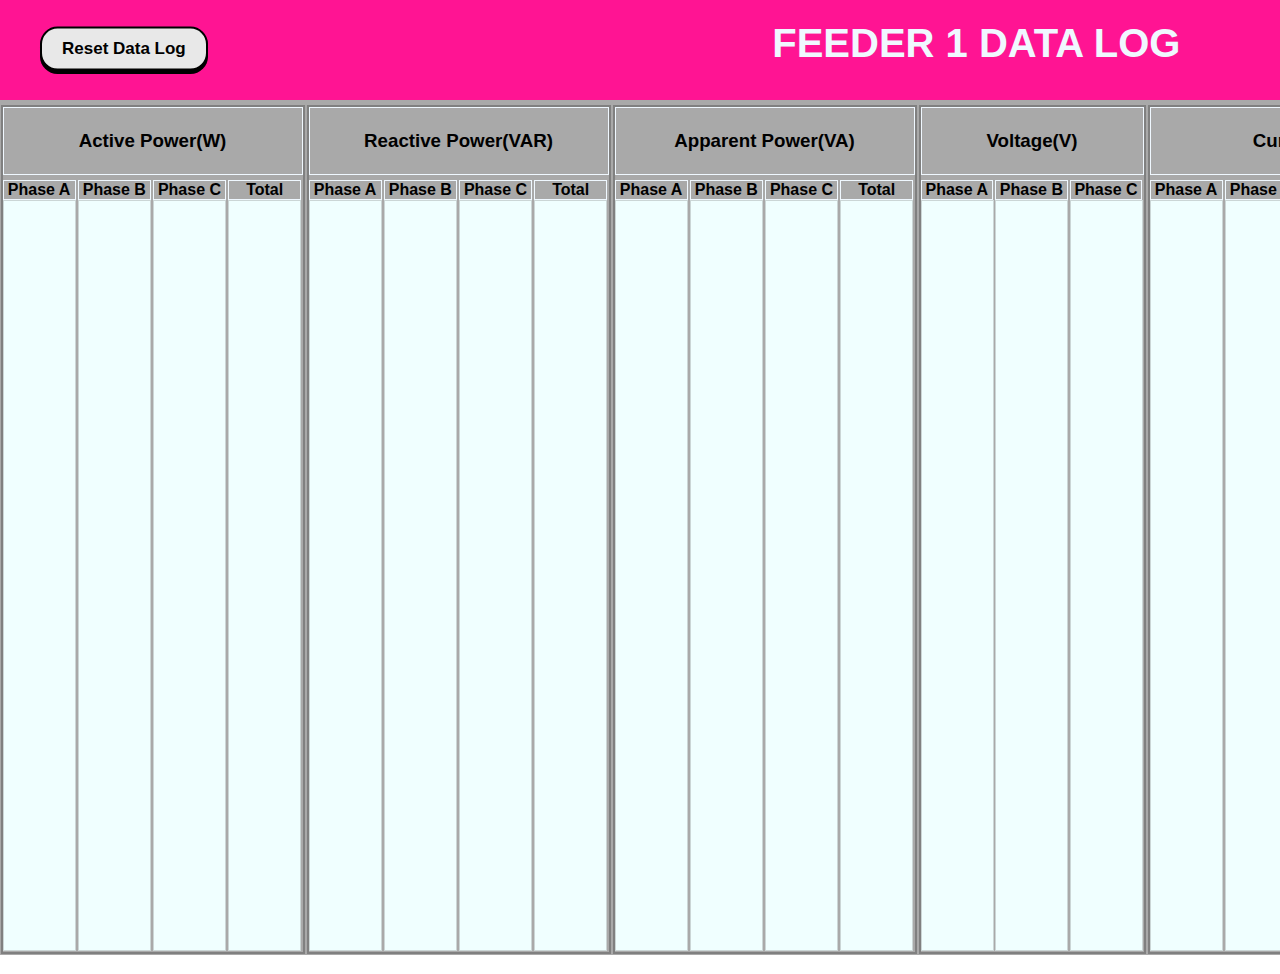
<file: feeder1.html>
<!DOCTYPE html>
<html lang="en">
<head>

    <meta charset="UTF-8">
    <meta name="viewport" content="width=device-width, initial-scale=1.0">
    <title>View Data Log Feeder1</title>
    <link rel="icon" href="IMPROTECHS.jpg">
    <link rel="stylesheet" href="css/viewdata.css">
    <style>

        body{
            overflow: hidden;
        }
        span {
            /* display: inline-block; */
            justify-content: center;
            align-content: center;
            margin: auto;
        }

        button {
            /* Variables */
            --button_radius: 17.5px;
            --button_color: #e8e8e8;
            --button_outline_color: #000000;
            font-size: 17px;
            font-weight: bold;
            margin-top: 30px;
            margin-left: 40px;
            margin-right: 560px;
            /* margin-bottom: -20px ; */
            border: none;
            border-radius: var(--button_radius);
            background: var(--button_outline_color);
            }

            .button_top {
            display: block;
            box-sizing: border-box;
            border: 2px solid var(--button_outline_color);
            border-radius: var(--button_radius);
            padding: 10px 20px;
            background: var(--button_color);
            color: var(--button_outline_color);
            transform: translateY(-0.2em);
            transition: transform 0.1s ease;
            }

            button:hover .button_top {
            /* Pull the button upwards when hovered */
            transform: translateY(-0.33em);
            }

            button:active .button_top {
            /* Push the button downwards when pressed */
            transform: translateY(0);
            }
    </style>

</head>
<body>
    <div class="container">
        <div class="topbar"> 
            <button onclick="resetData()">
                <span class="button_top"> Reset Data Log
                </span>
            </button>      
            <span id="label_title">FEEDER 1 DATA LOG</span>
        </div>

        <div class="midlebar">
            <!-- Active Power -->
            <div class="active_power"><h3>Active Power(W)</h3>
                <div class="phase_A">
                    <h4>Phase A</h4>
                    <textarea id="Textarea_ACT_phase_A"  readonly style="width: 71px; resize: none; height: 749px; background-color: azure; overflow: hidden;  text-align: center; color: black;" disabled></textarea>
                </div>
                <div class="phase_B">
                    <h4>Phase B</h4>
                    <textarea id="Textarea_ACT_phase_B"  readonly style="width: 71px; resize: none; height: 749px; background-color: azure; overflow: hidden; text-align: center; color: black;" disabled></textarea>
                </div>
                <div class="phase_C">
                    <h4>Phase C</h4>
                    <textarea id="Textarea_ACT_phase_C"  readonly style="width: 71.2px; resize: none; height: 749px; background-color: azure; overflow: hidden; text-align: center; color: black;" disabled></textarea>
                </div>
                <div class="total">
                    <h4>Total</h4>
                    <textarea id="Textarea_ACT_Total"  readonly style="width: 71px; resize: none; height: 749px; background-color: azure; overflow: hidden; text-align: center; color: black;" disabled></textarea>
                </div>
            </div>

            <!-- Reactive Power -->
            <div class="reactive_power"><h3>Reactive Power(VAR)</h3>
                <div class="phase_A">
                    <h4>Phase A</h4>
                    <textarea id="Textarea_REAC_phase_A" readonly style="width: 71px; resize: none; height: 749px; background-color: azure; overflow: hidden; text-align: center; color: black;" disabled></textarea>
                </div>
                <div class="phase_B">
                    <h4>Phase B</h4>
                    <textarea id="Textarea_REAC_phase_B" readonly style="width: 71px; resize: none; height: 749px; background-color: azure; overflow: hidden; text-align: center; color: black;" disabled></textarea>
                </div>
                <div class="phase_C">
                    <h4>Phase C</h4>
                    <textarea id="Textarea_REAC_phase_C" readonly style="width: 71.2px; resize: none; height: 749px; background-color: azure; overflow: hidden; text-align: center; color: black;" disabled></textarea>
                </div>
                <div class="total">
                    <h4>Total</h4>
                    <textarea id="Textarea_REAC_Total" readonly style="width: 71px; resize: none; height: 749px; background-color: azure; overflow: hidden; text-align: center; color: black;" disabled></textarea>
                </div>
            </div>

            <!-- Apparent Power -->
            <div class="apparent_power"><h3>Apparent Power(VA)</h3>
                <div class="phase_A">
                    <h4>Phase A</h4>
                    <textarea id="Textarea_APP_phase_A" readonly style="width: 71px; resize: none; height: 749px; background-color: azure; overflow: hidden; text-align: center; color: black;" disabled></textarea>
                </div>
                <div class="phase_B">
                    <h4>Phase B</h4>
                    <textarea id="Textarea_APP_phase_B" readonly style="width: 71px; resize: none; height: 749px; background-color: azure; overflow: hidden; text-align: center; color: black;" disabled></textarea>
                </div>
                <div class="phase_C">
                    <h4>Phase C</h4>
                    <textarea id="Textarea_APP_phase_C" readonly style="width: 71.2px; resize: none; height: 749px; background-color: azure; overflow: hidden; text-align: center; color: black;" disabled></textarea>
                </div>
                <div class="total">
                    <h4>Total</h4>
                    <textarea id="Textarea_APP_Total" readonly style="width: 71px; resize: none; height: 749px; background-color: azure; overflow: hidden; text-align: center; color: black;" disabled></textarea>
                </div>
            </div>

            <!-- Voltage -->
            <div class="voltage"><h3>Voltage(V)</h3>
                <div class="phase_A">
                    <h4>Phase A</h4>
                    <textarea id="Textarea_voltage_phase_A" readonly style="width: 71.4px; resize: none; height: 749px; background-color: azure; overflow: hidden; text-align: center; color: black;" disabled></textarea>
                </div>
                <div class="phase_B">
                    <h4>Phase B</h4>
                    <textarea id="Textarea_voltage_phase_B" readonly style="width: 70.6px; resize: none; height: 749px; background-color: azure; overflow: hidden; text-align: center; color: black;" disabled></textarea>
                </div>
                <div class="phase_C">
                    <h4>Phase C</h4>
                    <textarea id="Textarea_voltage_phase_C" readonly style="width: 71px; resize: none; height: 749px; background-color: azure; overflow: hidden; text-align: center; color: black;" disabled></textarea>
                </div>
            </div>

            <!-- Current -->
            <div class="current"><h3>Current(A)</h3>
                <div class="phase_A">
                    <h4>Phase A</h4>
                    <textarea id="Textarea_current_phase_A" readonly style="width: 71px; resize: none; height: 749px; background-color: azure; overflow: hidden; text-align: center; color: black;" disabled></textarea>
                </div>
                <div class="phase_B">
                    <h4>Phase B</h4>
                    <textarea id="Textarea_current_phase_B" readonly style="width: 71px; resize: none; height: 749px; background-color: azure; overflow: hidden; text-align: center; color: black;" disabled></textarea>
                </div>
                <div class="phase_C">
                    <h4>Phase C</h4>
                    <textarea id="Textarea_current_phase_C" readonly style="width: 71.2px; resize: none; height: 749px; background-color: azure; overflow: hidden; text-align: center; color: black;" disabled></textarea>
                </div>
                <div class="total">
                    <h4>Total</h4>
                    <textarea id="Textarea_current_Total" readonly style="width: 71px; resize: none; height: 749px; background-color: azure; overflow: hidden; text-align: center; color: black;" disabled></textarea>
                </div>
            </div>

             <!-- Power Factor -->
             <div class="power_factor"><h3>Power Factor(PF)</h3>
                <div class="phase_A">
                    <h4>Phase A</h4>
                    <textarea id="Textarea_PF_phase_A" readonly style="width: 71.4px; resize: none; height: 749px; background-color: azure; overflow: hidden; text-align: center; color: black;" disabled></textarea>
                </div>
                <div class="phase_B">
                    <h4>Phase B</h4>
                    <textarea id="Textarea_PF_phase_B" readonly style="width: 70.6px; resize: none; height: 749px; background-color: azure; overflow: hidden; text-align: center; color: black;" disabled></textarea>
                </div>
                <div class="phase_C">
                    <h4>Phase C</h4>
                    <textarea id="Textarea_PF_phase_C" readonly style="width: 71px; resize: none; height: 749px; background-color: azure; overflow: hidden; text-align: center; color: black;" disabled></textarea>
                </div>
            </div>

            <!-- Zero Sequence Current -->
            <div class="zero_sequence_current"><h3>Zero Sequence Current(A)</h3>
                <div class="total">
                    <h4>Total</h4>
                    <textarea id="Textarea_ZSC_Total" readonly style="width: 96px; resize: none; height: 749px; background-color: azure; overflow: hidden; text-align: center; color: black;" disabled></textarea>
                </div>
            </div>

            <!-- Current Unbalance -->
            <div class="current_unbalance"><h3>Current Unbalance</h3>
                <div class="total">
                    <h4>Total</h4>
                    <textarea id="Textarea_CU_Total" readonly style="width: 96.6px; resize: none; height: 749px; background-color: azure; overflow: hidden; text-align: center; color: black;" disabled></textarea>
                </div>
            </div>

            
        </div>
            
        <div class="bottombar">

        </div>
        
    </div>




    <script>



        // Create a new Broadcast Channel with a specific name

        // ---Active Power
        const channel1 = new BroadcastChannel('dataChannel1');
        const channel2 = new BroadcastChannel('dataChannel2');
        const channel3 = new BroadcastChannel('dataChannel3');
        const channel4 = new BroadcastChannel('dataChannel4');

        // ---Reactive Power
        const channel5 = new BroadcastChannel('dataChannel5');
        const channel6 = new BroadcastChannel('dataChannel6');
        const channel7 = new BroadcastChannel('dataChannel7');
        const channel8 = new BroadcastChannel('dataChannel8');

        // ---Apparent Power
        const channel9 = new BroadcastChannel('dataChannel9');
        const channel10 = new BroadcastChannel('dataChannel10');
        const channel11 = new BroadcastChannel('dataChannel11');
        const channel12 = new BroadcastChannel('dataChannel12');

        // ---Voltage
        const channel13 = new BroadcastChannel('dataChannel13');
        const channel14 = new BroadcastChannel('dataChannel14');
        const channel15 = new BroadcastChannel('dataChannel15');

        // ---Current
        const channel16 = new BroadcastChannel('dataChannel16');
        const channel17 = new BroadcastChannel('dataChannel17');
        const channel18 = new BroadcastChannel('dataChannel18');
        const channel19 = new BroadcastChannel('dataChannel19');

        // ---Power Factor
        const channel20 = new BroadcastChannel('dataChannel20');
        const channel21 = new BroadcastChannel('dataChannel21');
        const channel22 = new BroadcastChannel('dataChannel22');

        // ---Zero Sequence Current
        const channel23 = new BroadcastChannel('dataChannel23');

        // ---Current Unbalance
        const channel24 = new BroadcastChannel('dataChannel24');





        // ---Active Power
        const dataDisplay1 = document.getElementById('Textarea_ACT_phase_A');
        let receivedMessages1 = 0;
        // Listen for messages from other browsing contexts
        channel1.onmessage = event => {
            // Display the received data in the textarea
            receivedMessages1++;
            if (receivedMessages1 <= 50) {
                dataDisplay1.value += `${event.data}\n`;
            }
        };
        const dataDisplay2 = document.getElementById('Textarea_ACT_phase_B');
        let receivedMessages2 = 0;
        channel2.onmessage = event => {
            receivedMessages2++;
            if (receivedMessages2 <= 50) {
                dataDisplay2.value += `${event.data}\n`;
            }
        };
        const dataDisplay3 = document.getElementById('Textarea_ACT_phase_C');
        let receivedMessages3 = 0;
        channel3.onmessage = event => {
            receivedMessages3++;
            if (receivedMessages3 <= 50) {
                dataDisplay3.value += `${event.data}\n`;
            }
        };
        const dataDisplay4 = document.getElementById('Textarea_ACT_Total');
        let receivedMessages4 = 0;
        channel4.onmessage = event => {
            receivedMessages4++;
            if (receivedMessages4 <= 50) {
                dataDisplay4.value += `${event.data}\n`;
            }
        };


        // ---Reactive Power
        const dataDisplay5 = document.getElementById('Textarea_REAC_phase_A');
        let receivedMessages5 = 0;
        channel5.onmessage = event => {
            receivedMessages5++;
            if (receivedMessages5 <= 50) {
                dataDisplay5.value += `${event.data}\n`;
            }
        };
        const dataDisplay6 = document.getElementById('Textarea_REAC_phase_B');
        let receivedMessages6 = 0;
        channel6.onmessage = event => {
            receivedMessages6++;
            if (receivedMessages6 <= 50) {
                dataDisplay6.value += `${event.data}\n`;
            }
        };
        const dataDisplay7 = document.getElementById('Textarea_REAC_phase_C');
        let receivedMessages7 = 0;
        channel7.onmessage = event => {
            receivedMessages7++;
            if (receivedMessages7 <= 50) {
                dataDisplay7.value += `${event.data}\n`;
            }
        };
        const dataDisplay8 = document.getElementById('Textarea_REAC_Total');
        let receivedMessages8 = 0;
        channel8.onmessage = event => {
            receivedMessages8++;
            if (receivedMessages8 <= 50) {
                dataDisplay8.value += `${event.data}\n`;
            }
        };


        // ---Apparent Power
        const dataDisplay9 = document.getElementById('Textarea_APP_phase_A');
        let receivedMessages9 = 0;
        channel9.onmessage = event => {
            receivedMessages9++;
            if (receivedMessages9 <= 50) {
                dataDisplay9.value += `${event.data}\n`;
            }
        };
        const dataDisplay10 = document.getElementById('Textarea_APP_phase_B');
        let receivedMessages10 = 0;
        channel10.onmessage = event => {
            receivedMessages10++;
            if (receivedMessages10 <= 50) {
                dataDisplay10.value += `${event.data}\n`;
            }
        };
        const dataDisplay11 = document.getElementById('Textarea_APP_phase_C');
        let receivedMessages11 = 0;
        channel11.onmessage = event => {
            receivedMessages11++;
            if (receivedMessages11 <= 50) {
                dataDisplay11.value += `${event.data}\n`;
            }
        };
        const dataDisplay12 = document.getElementById('Textarea_APP_Total');
        let receivedMessages12 = 0;
        channel12.onmessage = event => {
            receivedMessages12++;
            if (receivedMessages12 <= 50) {
                dataDisplay12.value += `${event.data}\n`;
            }
        };

        
        // ---Voltage
        const dataDisplay13 = document.getElementById('Textarea_voltage_phase_A');
        let receivedMessages13 = 0;
        channel13.onmessage = event => {
            receivedMessages13++;
            if (receivedMessages13 <= 50) {
                dataDisplay13.value += `${event.data}\n`;
            }
        };
        const dataDisplay14 = document.getElementById('Textarea_voltage_phase_B');
        let receivedMessages14 = 0;
        channel14.onmessage = event => {
            receivedMessages14++;
            if (receivedMessages14 <= 50) {
                dataDisplay14.value += `${event.data}\n`;
            }
        };
        const dataDisplay15 = document.getElementById('Textarea_voltage_phase_C');
        let receivedMessages15 = 0;
        channel15.onmessage = event => {
            receivedMessages15++;
            if (receivedMessages15 <= 50) {
                dataDisplay15.value += `${event.data}\n`;
            }
        };


        // ---Current
        const dataDisplay16 = document.getElementById('Textarea_current_phase_A');
        let receivedMessages16 = 0;
        channel16.onmessage = event => {
            receivedMessages16++;
            if (receivedMessages16 <= 50) {
                dataDisplay16.value += `${event.data}\n`;
            }
        };
        const dataDisplay17 = document.getElementById('Textarea_current_phase_B');
        let receivedMessages17 = 0;
        channel17.onmessage = event => {
            receivedMessages17++;
            if (receivedMessages17 <= 50) {
                dataDisplay17.value += `${event.data}\n`;
            }
        };
        const dataDisplay18 = document.getElementById('Textarea_current_phase_C');
        let receivedMessages18 = 0;
        channel18.onmessage = event => {
            receivedMessages18++;
            if (receivedMessages18 <= 50) {
                dataDisplay18.value += `${event.data}\n`;
            }
        };
        const dataDisplay19 = document.getElementById('Textarea_current_Total');
        let receivedMessages19 = 0;
        channel19.onmessage = event => {
            receivedMessages19++;
            if (receivedMessages19 <= 50) {
                dataDisplay19.value += `${event.data}\n`;
            }
        };


        // ---Power Factor
        const dataDisplay20 = document.getElementById('Textarea_PF_phase_A');
        let receivedMessages20 = 0;
        channel20.onmessage = event => {
            receivedMessages20++;
            if (receivedMessages20 <= 50) {
                dataDisplay20.value += `${event.data}\n`;
            }
        };
        const dataDisplay21 = document.getElementById('Textarea_PF_phase_B');
        let receivedMessages21 = 0;
        channel21.onmessage = event => {
            receivedMessages21++;
            if (receivedMessages21 <= 50) {
                dataDisplay21.value += `${event.data}\n`;
            }
        };
        const dataDisplay22 = document.getElementById('Textarea_PF_phase_C');
        let receivedMessages22 = 0;
        channel22.onmessage = event => {
            receivedMessages22++;
            if (receivedMessages22 <= 50) {
                dataDisplay22.value += `${event.data}\n`;
            }
        };


        // ---Zero Sequence Current
        const dataDisplay23 = document.getElementById('Textarea_ZSC_Total');
        let receivedMessages23 = 0;
        channel23.onmessage = event => {
            receivedMessages23++;
            if (receivedMessages23 <= 50) {
                dataDisplay23.value += `${event.data}\n`;
            }
        };


        // ---Current Unbalance
        const dataDisplay24 = document.getElementById('Textarea_CU_Total');
        let receivedMessages24 = 0;
        channel24.onmessage = event => {
            receivedMessages24++;
            if (receivedMessages24 <= 50) {
                dataDisplay24.value += `${event.data}\n`;
            }
        };


        function resetData() {
            // Reset the receiver to allow receiving messages again
            // ---Active Power
            dataDisplay1.value = '';  
            dataDisplay2.value = '';    
            dataDisplay3.value = '';
            dataDisplay4.value = '';

            // ---Reactive Power
            dataDisplay5.value = '';
            dataDisplay6.value = '';
            dataDisplay7.value = '';
            dataDisplay8.value = '';

            // ---Apparent Power
            dataDisplay9.value = '';
            dataDisplay10.value = '';
            dataDisplay11.value = '';
            dataDisplay12.value = '';

            // ---Voltage
            dataDisplay13.value = '';
            dataDisplay14.value = '';
            dataDisplay15.value = '';

            // ---Current
            dataDisplay16.value = '';
            dataDisplay17.value = '';
            dataDisplay18.value = '';
            dataDisplay19.value = '';

            // ---Power Factor
            dataDisplay20.value = '';
            dataDisplay21.value = '';
            dataDisplay22.value = '';

            // ---Zero Sequence Current
            dataDisplay23.value = '';

            // ---Current Unbalance
            dataDisplay24.value = '';


            // Reset All Line To Position Zero
            // ---Active Power
            receivedMessages1 = 0;
            receivedMessages2 = 0;
            receivedMessages3 = 0;
            receivedMessages4 = 0;

            // ---Reactive Power
            receivedMessages5 = 0;
            receivedMessages6 = 0;
            receivedMessages7 = 0;
            receivedMessages8 = 0;

            // ---Apparent Power
            receivedMessages9 = 0;
            receivedMessages10 = 0;
            receivedMessages11 = 0;
            receivedMessages12 = 0;

            // ---Voltage
            receivedMessages13 = 0;
            receivedMessages14 = 0;
            receivedMessages15 = 0;

            // ---Current
            receivedMessages16 = 0;
            receivedMessages17 = 0;
            receivedMessages18 = 0;
            receivedMessages19 = 0;

            // ---Power Factor
            receivedMessages20 = 0;
            receivedMessages21 = 0;
            receivedMessages22 = 0

            // ---Zero Sequence Current
            receivedMessages23 = 0;

            // ---Current Unbalance
            receivedMessages24 = 0;

            
        }
 
    </script>
    
</body>
</html>
</file>
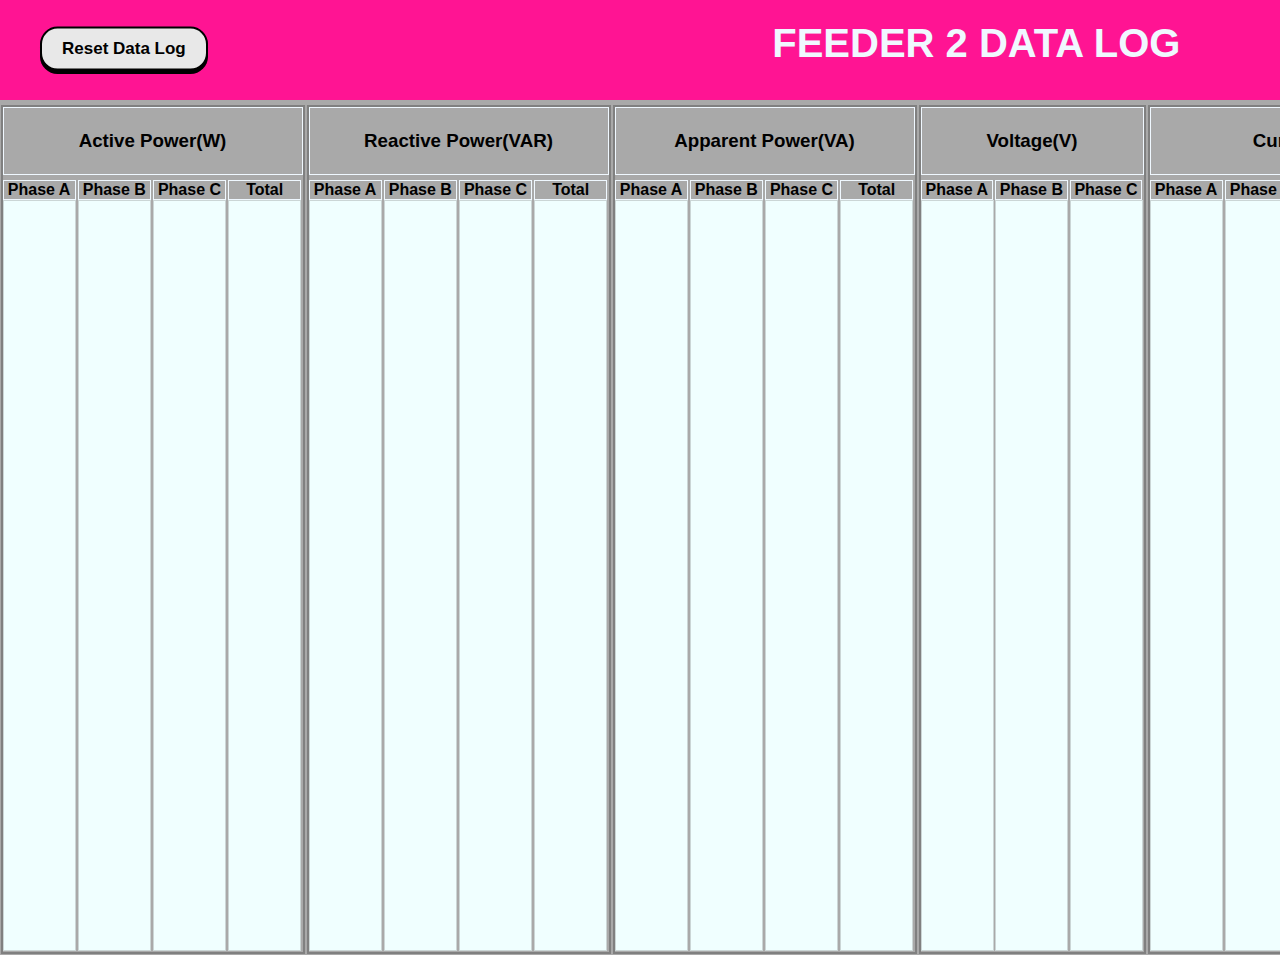
<file: feeder2.html>
<!DOCTYPE html>
<html lang="en">
<head>

    <meta charset="UTF-8">
    <meta name="viewport" content="width=device-width, initial-scale=1.0">
    <title>View Data Log Feeder2</title>
    <link rel="icon" href="IMPROTECHS.jpg">
    <link rel="stylesheet" href="css/viewdata.css">
    <style>
        body{
            overflow: hidden;
        }
        span {
            /* display: inline-block; */
            justify-content: center;
            align-content: center;
            margin: auto;
        }

        button {
            /* Variables */
            --button_radius: 17.5px;
            --button_color: #e8e8e8;
            --button_outline_color: #000000;
            font-size: 17px;
            font-weight: bold;
            margin-top: 30px;
            margin-left: 40px;
            margin-right: 560px;
            /* margin-bottom: -20px ; */
            border: none;
            border-radius: var(--button_radius);
            background: var(--button_outline_color);
            }

            .button_top {
            display: block;
            box-sizing: border-box;
            border: 2px solid var(--button_outline_color);
            border-radius: var(--button_radius);
            padding: 10px 20px;
            background: var(--button_color);
            color: var(--button_outline_color);
            transform: translateY(-0.2em);
            transition: transform 0.1s ease;
            }

            button:hover .button_top {
            /* Pull the button upwards when hovered */
            transform: translateY(-0.33em);
            }

            button:active .button_top {
            /* Push the button downwards when pressed */
            transform: translateY(0);
            }
    </style>

</head>
<body>
    <div class="container">
        <div class="topbar"> 
            <button onclick="resetData()">
                <span class="button_top"> Reset Data Log
                </span>
            </button>      
            <span id="label_title">FEEDER 2 DATA LOG</span>
        </div>

        <div class="midlebar">
            <!-- Active Power -->
            <div class="active_power"><h3>Active Power(W)</h3>
                <div class="phase_A">
                    <h4>Phase A</h4>
                    <textarea id="Textarea_ACT_phase_A"  readonly style="width: 71px; resize: none; height: 749px; background-color: azure; overflow: hidden;  text-align: center; color: black;" disabled></textarea>
                </div>
                <div class="phase_B">
                    <h4>Phase B</h4>
                    <textarea id="Textarea_ACT_phase_B"  readonly style="width: 71px; resize: none; height: 749px; background-color: azure; overflow: hidden; text-align: center; color: black;" disabled></textarea>
                </div>
                <div class="phase_C">
                    <h4>Phase C</h4>
                    <textarea id="Textarea_ACT_phase_C"  readonly style="width: 71.2px; resize: none; height: 749px; background-color: azure; overflow: hidden; text-align: center; color: black;" disabled></textarea>
                </div>
                <div class="total">
                    <h4>Total</h4>
                    <textarea id="Textarea_ACT_Total"  readonly style="width: 71px; resize: none; height: 749px; background-color: azure; overflow: hidden; text-align: center; color: black;" disabled></textarea>
                </div>
            </div>

            <!-- Reactive Power -->
            <div class="reactive_power"><h3>Reactive Power(VAR)</h3>
                <div class="phase_A">
                    <h4>Phase A</h4>
                    <textarea id="Textarea_REAC_phase_A" readonly style="width: 71px; resize: none; height: 749px; background-color: azure; overflow: hidden; text-align: center; color: black;" disabled></textarea>
                </div>
                <div class="phase_B">
                    <h4>Phase B</h4>
                    <textarea id="Textarea_REAC_phase_B" readonly style="width: 71px; resize: none; height: 749px; background-color: azure; overflow: hidden; text-align: center; color: black;" disabled></textarea>
                </div>
                <div class="phase_C">
                    <h4>Phase C</h4>
                    <textarea id="Textarea_REAC_phase_C" readonly style="width: 71.2px; resize: none; height: 749px; background-color: azure; overflow: hidden; text-align: center; color: black;" disabled></textarea>
                </div>
                <div class="total">
                    <h4>Total</h4>
                    <textarea id="Textarea_REAC_Total" readonly style="width: 71px; resize: none; height: 749px; background-color: azure; overflow: hidden; text-align: center; color: black;" disabled></textarea>
                </div>
            </div>

            <!-- Apparent Power -->
            <div class="apparent_power"><h3>Apparent Power(VA)</h3>
                <div class="phase_A">
                    <h4>Phase A</h4>
                    <textarea id="Textarea_APP_phase_A" readonly style="width: 71px; resize: none; height: 749px; background-color: azure; overflow: hidden; text-align: center; color: black;" disabled></textarea>
                </div>
                <div class="phase_B">
                    <h4>Phase B</h4>
                    <textarea id="Textarea_APP_phase_B" readonly style="width: 71px; resize: none; height: 749px; background-color: azure; overflow: hidden; text-align: center; color: black;" disabled></textarea>
                </div>
                <div class="phase_C">
                    <h4>Phase C</h4>
                    <textarea id="Textarea_APP_phase_C" readonly style="width: 71.2px; resize: none; height: 749px; background-color: azure; overflow: hidden; text-align: center; color: black;" disabled></textarea>
                </div>
                <div class="total">
                    <h4>Total</h4>
                    <textarea id="Textarea_APP_Total" readonly style="width: 71px; resize: none; height: 749px; background-color: azure; overflow: hidden; text-align: center; color: black;" disabled></textarea>
                </div>
            </div>

            <!-- Voltage -->
            <div class="voltage"><h3>Voltage(V)</h3>
                <div class="phase_A">
                    <h4>Phase A</h4>
                    <textarea id="Textarea_voltage_phase_A" readonly style="width: 71.4px; resize: none; height: 749px; background-color: azure; overflow: hidden; text-align: center; color: black;" disabled></textarea>
                </div>
                <div class="phase_B">
                    <h4>Phase B</h4>
                    <textarea id="Textarea_voltage_phase_B" readonly style="width: 70.6px; resize: none; height: 749px; background-color: azure; overflow: hidden; text-align: center; color: black;" disabled></textarea>
                </div>
                <div class="phase_C">
                    <h4>Phase C</h4>
                    <textarea id="Textarea_voltage_phase_C" readonly style="width: 71px; resize: none; height: 749px; background-color: azure; overflow: hidden; text-align: center; color: black;" disabled></textarea>
                </div>
            </div>

            <!-- Current -->
            <div class="current"><h3>Current(A)</h3>
                <div class="phase_A">
                    <h4>Phase A</h4>
                    <textarea id="Textarea_current_phase_A" readonly style="width: 71px; resize: none; height: 749px; background-color: azure; overflow: hidden; text-align: center; color: black;" disabled></textarea>
                </div>
                <div class="phase_B">
                    <h4>Phase B</h4>
                    <textarea id="Textarea_current_phase_B" readonly style="width: 71px; resize: none; height: 749px; background-color: azure; overflow: hidden; text-align: center; color: black;" disabled></textarea>
                </div>
                <div class="phase_C">
                    <h4>Phase C</h4>
                    <textarea id="Textarea_current_phase_C" readonly style="width: 71.2px; resize: none; height: 749px; background-color: azure; overflow: hidden; text-align: center; color: black;" disabled></textarea>
                </div>
                <div class="total">
                    <h4>Total</h4>
                    <textarea id="Textarea_current_Total" readonly style="width: 71px; resize: none; height: 749px; background-color: azure; overflow: hidden; text-align: center; color: black;" disabled></textarea>
                </div>
            </div>

             <!-- Power Factor -->
             <div class="power_factor"><h3>Power Factor(PF)</h3>
                <div class="phase_A">
                    <h4>Phase A</h4>
                    <textarea id="Textarea_PF_phase_A" readonly style="width: 71.4px; resize: none; height: 749px; background-color: azure; overflow: hidden; text-align: center; color: black;" disabled></textarea>
                </div>
                <div class="phase_B">
                    <h4>Phase B</h4>
                    <textarea id="Textarea_PF_phase_B" readonly style="width: 70.6px; resize: none; height: 749px; background-color: azure; overflow: hidden; text-align: center; color: black;" disabled></textarea>
                </div>
                <div class="phase_C">
                    <h4>Phase C</h4>
                    <textarea id="Textarea_PF_phase_C" readonly style="width: 71px; resize: none; height: 749px; background-color: azure; overflow: hidden; text-align: center; color: black;" disabled></textarea>
                </div>
            </div>

            <!-- Zero Sequence Current -->
            <div class="zero_sequence_current"><h3>Zero Sequence Current(A)</h3>
                <div class="total">
                    <h4>Total</h4>
                    <textarea id="Textarea_ZSC_Total" readonly style="width: 96px; resize: none; height: 749px; background-color: azure; overflow: hidden; text-align: center; color: black;" disabled></textarea>
                </div>
            </div>

            <!-- Current Unbalance -->
            <div class="current_unbalance"><h3>Current Unbalance</h3>
                <div class="total">
                    <h4>Total</h4>
                    <textarea id="Textarea_CU_Total" readonly style="width: 96.6px; resize: none; height: 749px; background-color: azure; overflow: hidden; text-align: center; color: black;" disabled></textarea>
                </div>
            </div>

            
        </div>
            
        <div class="bottombar">

        </div>
        
    </div>




    <script>



        // Create a new Broadcast Channel with a specific name

        // ---Active Power
        const channel25 = new BroadcastChannel('dataChannel25');
        const channel26 = new BroadcastChannel('dataChannel26');
        const channel27 = new BroadcastChannel('dataChannel27');
        const channel28 = new BroadcastChannel('dataChannel28');

        // ---Reactive Power
        const channel29 = new BroadcastChannel('dataChannel29');
        const channel30 = new BroadcastChannel('dataChannel30');
        const channel31 = new BroadcastChannel('dataChannel31');
        const channel32 = new BroadcastChannel('dataChannel32');

        // ---Apparent Power
        const channel33 = new BroadcastChannel('dataChannel33');
        const channel34 = new BroadcastChannel('dataChannel34');
        const channel35 = new BroadcastChannel('dataChannel35');
        const channel36 = new BroadcastChannel('dataChannel36');

        // ---Voltage
        const channel37 = new BroadcastChannel('dataChannel37');
        const channel38 = new BroadcastChannel('dataChannel38');
        const channel39 = new BroadcastChannel('dataChannel39');

        // ---Current
        const channel40 = new BroadcastChannel('dataChannel40');
        const channel41 = new BroadcastChannel('dataChannel41');
        const channel42 = new BroadcastChannel('dataChannel42');
        const channel43 = new BroadcastChannel('dataChannel43');

        // ---Power Factor
        const channel44 = new BroadcastChannel('dataChannel44');
        const channel45 = new BroadcastChannel('dataChannel45');
        const channel46 = new BroadcastChannel('dataChannel46');

        // ---Zero Sequence Current
        const channel47 = new BroadcastChannel('dataChannel47');

        // ---Current Unbalance
        const channel48 = new BroadcastChannel('dataChannel48');





        // ---Active Power
        const dataDisplay1 = document.getElementById('Textarea_ACT_phase_A');
        let receivedMessages1 = 0;
        // Listen for messages from other browsing contexts
        channel25.onmessage = event => {
            // Display the received data in the textarea
            receivedMessages1++;
            if (receivedMessages1 <= 50) {
                dataDisplay1.value += `${event.data}\n`;
            }
        };
        const dataDisplay2 = document.getElementById('Textarea_ACT_phase_B');
        let receivedMessages2 = 0;
        channel26.onmessage = event => {
            receivedMessages2++;
            if (receivedMessages2 <= 50) {
                dataDisplay2.value += `${event.data}\n`;
            }
        };
        const dataDisplay3 = document.getElementById('Textarea_ACT_phase_C');
        let receivedMessages3 = 0;
        channel27.onmessage = event => {
            receivedMessages3++;
            if (receivedMessages3 <= 50) {
                dataDisplay3.value += `${event.data}\n`;
            }
        };
        const dataDisplay4 = document.getElementById('Textarea_ACT_Total');
        let receivedMessages4 = 0;
        channel28.onmessage = event => {
            receivedMessages4++;
            if (receivedMessages4 <= 50) {
                dataDisplay4.value += `${event.data}\n`;
            }
        };


        // ---Reactive Power
        const dataDisplay5 = document.getElementById('Textarea_REAC_phase_A');
        let receivedMessages5 = 0;
        channel29.onmessage = event => {
            receivedMessages5++;
            if (receivedMessages5 <= 50) {
                dataDisplay5.value += `${event.data}\n`;
            }
        };
        const dataDisplay6 = document.getElementById('Textarea_REAC_phase_B');
        let receivedMessages6 = 0;
        channel30.onmessage = event => {
            receivedMessages6++;
            if (receivedMessages6 <= 50) {
                dataDisplay6.value += `${event.data}\n`;
            }
        };
        const dataDisplay7 = document.getElementById('Textarea_REAC_phase_C');
        let receivedMessages7 = 0;
        channel31.onmessage = event => {
            receivedMessages7++;
            if (receivedMessages7 <= 50) {
                dataDisplay7.value += `${event.data}\n`;
            }
        };
        const dataDisplay8 = document.getElementById('Textarea_REAC_Total');
        let receivedMessages8 = 0;
        channel32.onmessage = event => {
            receivedMessages8++;
            if (receivedMessages8 <= 50) {
                dataDisplay8.value += `${event.data}\n`;
            }
        };


        // ---Apparent Power
        const dataDisplay9 = document.getElementById('Textarea_APP_phase_A');
        let receivedMessages9 = 0;
        channel33.onmessage = event => {
            receivedMessages9++;
            if (receivedMessages9 <= 50) {
                dataDisplay9.value += `${event.data}\n`;
            }
        };
        const dataDisplay10 = document.getElementById('Textarea_APP_phase_B');
        let receivedMessages10 = 0;
        channel34.onmessage = event => {
            receivedMessages10++;
            if (receivedMessages10 <= 50) {
                dataDisplay10.value += `${event.data}\n`;
            }
        };
        const dataDisplay11 = document.getElementById('Textarea_APP_phase_C');
        let receivedMessages11 = 0;
        channel35.onmessage = event => {
            receivedMessages11++;
            if (receivedMessages11 <= 50) {
                dataDisplay11.value += `${event.data}\n`;
            }
        };
        const dataDisplay12 = document.getElementById('Textarea_APP_Total');
        let receivedMessages12 = 0;
        channel36.onmessage = event => {
            receivedMessages12++;
            if (receivedMessages12 <= 50) {
                dataDisplay12.value += `${event.data}\n`;
            }
        };

        
        // ---Voltage
        const dataDisplay13 = document.getElementById('Textarea_voltage_phase_A');
        let receivedMessages13 = 0;
        channel37.onmessage = event => {
            receivedMessages13++;
            if (receivedMessages13 <= 50) {
                dataDisplay13.value += `${event.data}\n`;
            }
        };
        const dataDisplay14 = document.getElementById('Textarea_voltage_phase_B');
        let receivedMessages14 = 0;
        channel38.onmessage = event => {
            receivedMessages14++;
            if (receivedMessages14 <= 50) {
                dataDisplay14.value += `${event.data}\n`;
            }
        };
        const dataDisplay15 = document.getElementById('Textarea_voltage_phase_C');
        let receivedMessages15 = 0;
        channel39.onmessage = event => {
            receivedMessages15++;
            if (receivedMessages15 <= 50) {
                dataDisplay15.value += `${event.data}\n`;
            }
        };


        // ---Current
        const dataDisplay16 = document.getElementById('Textarea_current_phase_A');
        let receivedMessages16 = 0;
        channel40.onmessage = event => {
            receivedMessages16++;
            if (receivedMessages16 <= 50) {
                dataDisplay16.value += `${event.data}\n`;
            }
        };
        const dataDisplay17 = document.getElementById('Textarea_current_phase_B');
        let receivedMessages17 = 0;
        channel41.onmessage = event => {
            receivedMessages17++;
            if (receivedMessages17 <= 50) {
                dataDisplay17.value += `${event.data}\n`;
            }
        };
        const dataDisplay18 = document.getElementById('Textarea_current_phase_C');
        let receivedMessages18 = 0;
        channel42.onmessage = event => {
            receivedMessages18++;
            if (receivedMessages18 <= 50) {
                dataDisplay18.value += `${event.data}\n`;
            }
        };
        const dataDisplay19 = document.getElementById('Textarea_current_Total');
        let receivedMessages19 = 0;
        channel43.onmessage = event => {
            receivedMessages19++;
            if (receivedMessages19 <= 50) {
                dataDisplay19.value += `${event.data}\n`;
            }
        };


        // ---Power Factor
        const dataDisplay20 = document.getElementById('Textarea_PF_phase_A');
        let receivedMessages20 = 0;
        channel44.onmessage = event => {
            receivedMessages20++;
            if (receivedMessages20 <= 50) {
                dataDisplay20.value += `${event.data}\n`;
            }
        };
        const dataDisplay21 = document.getElementById('Textarea_PF_phase_B');
        let receivedMessages21 = 0;
        channel45.onmessage = event => {
            receivedMessages21++;
            if (receivedMessages21 <= 50) {
                dataDisplay21.value += `${event.data}\n`;
            }
        };
        const dataDisplay22 = document.getElementById('Textarea_PF_phase_C');
        let receivedMessages22 = 0;
        channel46.onmessage = event => {
            receivedMessages22++;
            if (receivedMessages22 <= 50) {
                dataDisplay22.value += `${event.data}\n`;
            }
        };


        // ---Zero Sequence Current
        const dataDisplay23 = document.getElementById('Textarea_ZSC_Total');
        let receivedMessages23 = 0;
        channel47.onmessage = event => {
            receivedMessages23++;
            if (receivedMessages23 <= 50) {
                dataDisplay23.value += `${event.data}\n`;
            }
        };


        // ---Current Unbalance
        const dataDisplay24 = document.getElementById('Textarea_CU_Total');
        let receivedMessages24 = 0;
        channel48.onmessage = event => {
            receivedMessages24++;
            if (receivedMessages24 <= 50) {
                dataDisplay24.value += `${event.data}\n`;
            }
        };


        function resetData() {
            // Reset the receiver to allow receiving messages again

            // ---Active Power
            dataDisplay1.value = '';  
            dataDisplay2.value = '';    
            dataDisplay3.value = '';
            dataDisplay4.value = '';

            // ---Reactive Power
            dataDisplay5.value = '';
            dataDisplay6.value = '';
            dataDisplay7.value = '';
            dataDisplay8.value = '';

            // ---Apparent Power
            dataDisplay9.value = '';
            dataDisplay10.value = '';
            dataDisplay11.value = '';
            dataDisplay12.value = '';

            // ---Voltage
            dataDisplay13.value = '';
            dataDisplay14.value = '';
            dataDisplay15.value = '';

            // ---Current
            dataDisplay16.value = '';
            dataDisplay17.value = '';
            dataDisplay18.value = '';
            dataDisplay19.value = '';

            // ---Power Factor
            dataDisplay20.value = '';
            dataDisplay21.value = '';
            dataDisplay22.value = '';

            // ---Zero Sequence Current
            dataDisplay23.value = '';

            // ---Current Unbalance
            dataDisplay24.value = '';
            

            // Reset All Line To Position Zero
            // ---Active Power
            receivedMessages1 = 0;
            receivedMessages2 = 0;
            receivedMessages3 = 0;
            receivedMessages4 = 0;

            // ---Reactive Power
            receivedMessages5 = 0;
            receivedMessages6 = 0;
            receivedMessages7 = 0;
            receivedMessages8 = 0;

            // ---Apparent Power
            receivedMessages9 = 0;
            receivedMessages10 = 0;
            receivedMessages11 = 0;
            receivedMessages12 = 0;

            // ---Voltage
            receivedMessages13 = 0;
            receivedMessages14 = 0;
            receivedMessages15 = 0;

            // ---Current
            receivedMessages16 = 0;
            receivedMessages17 = 0;
            receivedMessages18 = 0;
            receivedMessages19 = 0;

            // ---Power Factor
            receivedMessages20 = 0;
            receivedMessages21 = 0;
            receivedMessages22 = 0

            // ---Zero Sequence Current
            receivedMessages23 = 0;

            // ---Current Unbalance
            receivedMessages24 = 0;
        }
 
    </script>
    
</body>
</html>
</file>
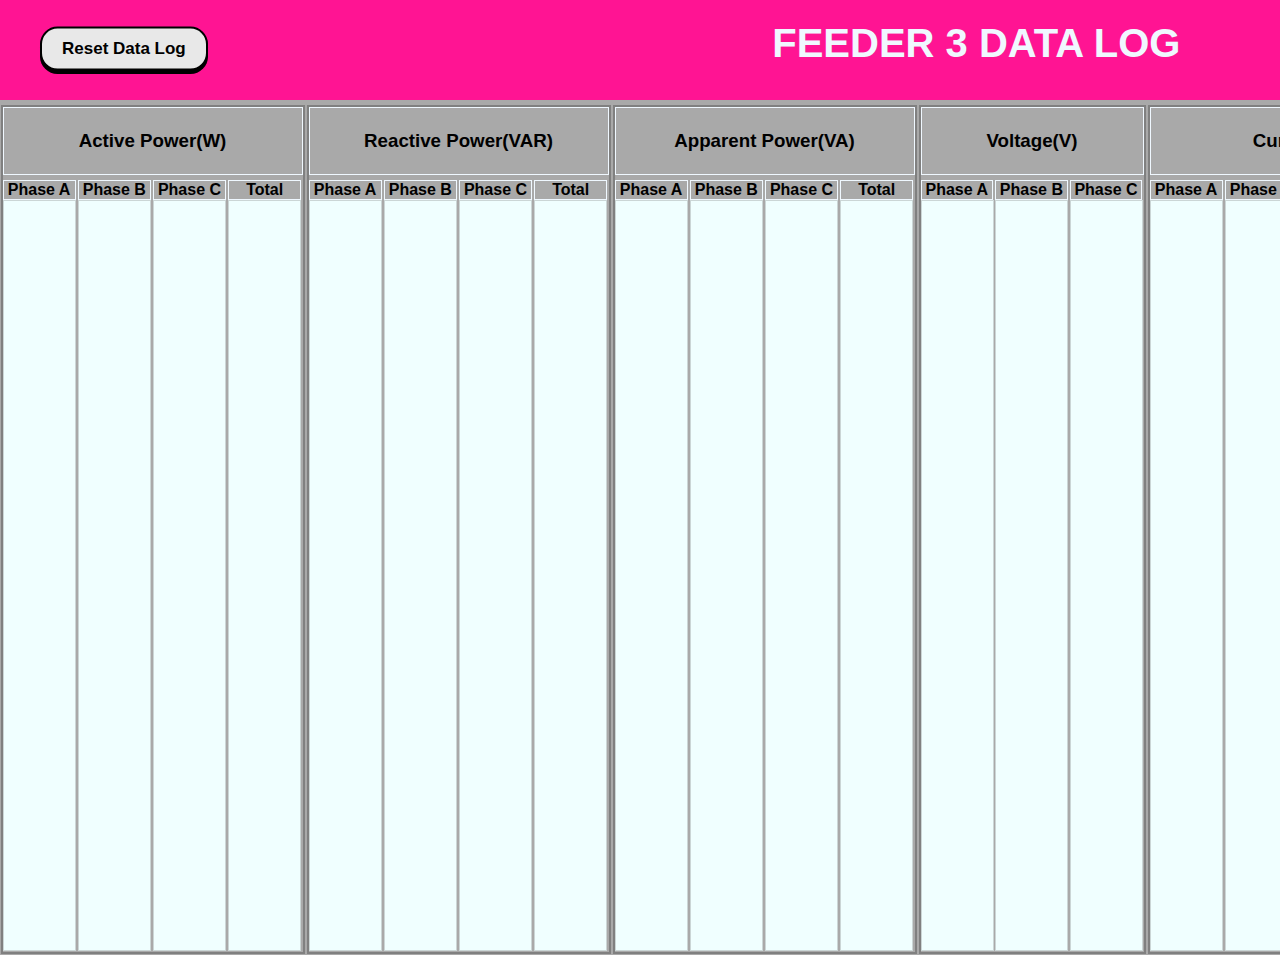
<file: feeder3.html>
<!DOCTYPE html>
<html lang="en">
<head>

    <meta charset="UTF-8">
    <meta name="viewport" content="width=device-width, initial-scale=1.0">
    <title>View Data Log Feeder3</title>
    <link rel="icon" href="IMPROTECHS.jpg">
    <link rel="stylesheet" href="css/viewdata.css">
    <style>
        body{
            overflow: hidden;
        }
        span {
            /* display: inline-block; */
            justify-content: center;
            align-content: center;
            margin: auto;
        }

        button {
            /* Variables */
            --button_radius: 17.5px;
            --button_color: #e8e8e8;
            --button_outline_color: #000000;
            font-size: 17px;
            font-weight: bold;
            margin-top: 30px;
            margin-left: 40px;
            margin-right: 560px;
            /* margin-bottom: -20px ; */
            border: none;
            border-radius: var(--button_radius);
            background: var(--button_outline_color);
            }

            .button_top {
            display: block;
            box-sizing: border-box;
            border: 2px solid var(--button_outline_color);
            border-radius: var(--button_radius);
            padding: 10px 20px;
            background: var(--button_color);
            color: var(--button_outline_color);
            transform: translateY(-0.2em);
            transition: transform 0.1s ease;
            }

            button:hover .button_top {
            /* Pull the button upwards when hovered */
            transform: translateY(-0.33em);
            }

            button:active .button_top {
            /* Push the button downwards when pressed */
            transform: translateY(0);
            }
    </style>

</head>
<body>
    <div class="container">
        <div class="topbar"> 
            <button onclick="resetData()">
                <span class="button_top"> Reset Data Log
                </span>
            </button>      
            <span id="label_title">FEEDER 3 DATA LOG</span>
        </div>

        <div class="midlebar">
            <!-- Active Power -->
            <div class="active_power"><h3>Active Power(W)</h3>
                <div class="phase_A">
                    <h4>Phase A</h4>
                    <textarea id="Textarea_ACT_phase_A"  readonly style="width: 71px; resize: none; height: 749px; background-color: azure; overflow: hidden;  text-align: center; color: black;" disabled></textarea>
                </div>
                <div class="phase_B">
                    <h4>Phase B</h4>
                    <textarea id="Textarea_ACT_phase_B"  readonly style="width: 71px; resize: none; height: 749px; background-color: azure; overflow: hidden; text-align: center; color: black;" disabled></textarea>
                </div>
                <div class="phase_C">
                    <h4>Phase C</h4>
                    <textarea id="Textarea_ACT_phase_C"  readonly style="width: 71.2px; resize: none; height: 749px; background-color: azure; overflow: hidden; text-align: center; color: black;" disabled></textarea>
                </div>
                <div class="total">
                    <h4>Total</h4>
                    <textarea id="Textarea_ACT_Total"  readonly style="width: 71px; resize: none; height: 749px; background-color: azure; overflow: hidden; text-align: center; color: black;" disabled></textarea>
                </div>
            </div>

            <!-- Reactive Power -->
            <div class="reactive_power"><h3>Reactive Power(VAR)</h3>
                <div class="phase_A">
                    <h4>Phase A</h4>
                    <textarea id="Textarea_REAC_phase_A" readonly style="width: 71px; resize: none; height: 749px; background-color: azure; overflow: hidden; text-align: center; color: black;" disabled></textarea>
                </div>
                <div class="phase_B">
                    <h4>Phase B</h4>
                    <textarea id="Textarea_REAC_phase_B" readonly style="width: 71px; resize: none; height: 749px; background-color: azure; overflow: hidden; text-align: center; color: black;" disabled></textarea>
                </div>
                <div class="phase_C">
                    <h4>Phase C</h4>
                    <textarea id="Textarea_REAC_phase_C" readonly style="width: 71.2px; resize: none; height: 749px; background-color: azure; overflow: hidden; text-align: center; color: black;" disabled></textarea>
                </div>
                <div class="total">
                    <h4>Total</h4>
                    <textarea id="Textarea_REAC_Total" readonly style="width: 71px; resize: none; height: 749px; background-color: azure; overflow: hidden; text-align: center; color: black;" disabled></textarea>
                </div>
            </div>

            <!-- Apparent Power -->
            <div class="apparent_power"><h3>Apparent Power(VA)</h3>
                <div class="phase_A">
                    <h4>Phase A</h4>
                    <textarea id="Textarea_APP_phase_A" readonly style="width: 71px; resize: none; height: 749px; background-color: azure; overflow: hidden; text-align: center; color: black;" disabled></textarea>
                </div>
                <div class="phase_B">
                    <h4>Phase B</h4>
                    <textarea id="Textarea_APP_phase_B" readonly style="width: 71px; resize: none; height: 749px; background-color: azure; overflow: hidden; text-align: center; color: black;" disabled></textarea>
                </div>
                <div class="phase_C">
                    <h4>Phase C</h4>
                    <textarea id="Textarea_APP_phase_C" readonly style="width: 71.2px; resize: none; height: 749px; background-color: azure; overflow: hidden; text-align: center; color: black;" disabled></textarea>
                </div>
                <div class="total">
                    <h4>Total</h4>
                    <textarea id="Textarea_APP_Total" readonly style="width: 71px; resize: none; height: 749px; background-color: azure; overflow: hidden; text-align: center; color: black;" disabled></textarea>
                </div>
            </div>

            <!-- Voltage -->
            <div class="voltage"><h3>Voltage(V)</h3>
                <div class="phase_A">
                    <h4>Phase A</h4>
                    <textarea id="Textarea_voltage_phase_A" readonly style="width: 71.4px; resize: none; height: 749px; background-color: azure; overflow: hidden; text-align: center; color: black;" disabled></textarea>
                </div>
                <div class="phase_B">
                    <h4>Phase B</h4>
                    <textarea id="Textarea_voltage_phase_B" readonly style="width: 70.6px; resize: none; height: 749px; background-color: azure; overflow: hidden; text-align: center; color: black;" disabled></textarea>
                </div>
                <div class="phase_C">
                    <h4>Phase C</h4>
                    <textarea id="Textarea_voltage_phase_C" readonly style="width: 71px; resize: none; height: 749px; background-color: azure; overflow: hidden; text-align: center; color: black;" disabled></textarea>
                </div>
            </div>

            <!-- Current -->
            <div class="current"><h3>Current(A)</h3>
                <div class="phase_A">
                    <h4>Phase A</h4>
                    <textarea id="Textarea_current_phase_A" readonly style="width: 71px; resize: none; height: 749px; background-color: azure; overflow: hidden; text-align: center; color: black;" disabled></textarea>
                </div>
                <div class="phase_B">
                    <h4>Phase B</h4>
                    <textarea id="Textarea_current_phase_B" readonly style="width: 71px; resize: none; height: 749px; background-color: azure; overflow: hidden; text-align: center; color: black;" disabled></textarea>
                </div>
                <div class="phase_C">
                    <h4>Phase C</h4>
                    <textarea id="Textarea_current_phase_C" readonly style="width: 71.2px; resize: none; height: 749px; background-color: azure; overflow: hidden; text-align: center; color: black;" disabled></textarea>
                </div>
                <div class="total">
                    <h4>Total</h4>
                    <textarea id="Textarea_current_Total" readonly style="width: 71px; resize: none; height: 749px; background-color: azure; overflow: hidden; text-align: center; color: black;" disabled></textarea>
                </div>
            </div>

             <!-- Power Factor -->
             <div class="power_factor"><h3>Power Factor(PF)</h3>
                <div class="phase_A">
                    <h4>Phase A</h4>
                    <textarea id="Textarea_PF_phase_A" readonly style="width: 71.4px; resize: none; height: 749px; background-color: azure; overflow: hidden; text-align: center; color: black;" disabled></textarea>
                </div>
                <div class="phase_B">
                    <h4>Phase B</h4>
                    <textarea id="Textarea_PF_phase_B" readonly style="width: 70.6px; resize: none; height: 749px; background-color: azure; overflow: hidden; text-align: center; color: black;" disabled></textarea>
                </div>
                <div class="phase_C">
                    <h4>Phase C</h4>
                    <textarea id="Textarea_PF_phase_C" readonly style="width: 71px; resize: none; height: 749px; background-color: azure; overflow: hidden; text-align: center; color: black;" disabled></textarea>
                </div>
            </div>

            <!-- Zero Sequence Current -->
            <div class="zero_sequence_current"><h3>Zero Sequence Current(A)</h3>
                <div class="total">
                    <h4>Total</h4>
                    <textarea id="Textarea_ZSC_Total" readonly style="width: 96px; resize: none; height: 749px; background-color: azure; overflow: hidden; text-align: center; color: black;" disabled></textarea>
                </div>
            </div>

            <!-- Current Unbalance -->
            <div class="current_unbalance"><h3>Current Unbalance</h3>
                <div class="total">
                    <h4>Total</h4>
                    <textarea id="Textarea_CU_Total" readonly style="width: 96.6px; resize: none; height: 749px; background-color: azure; overflow: hidden; text-align: center; color: black;" disabled></textarea>
                </div>
            </div>

            
        </div>
            
        <div class="bottombar">

        </div>
        
    </div>




    <script>



        // Create a new Broadcast Channel with a specific name

        // ---Active Power
        const channel49 = new BroadcastChannel('dataChannel49');
        const channel50 = new BroadcastChannel('dataChannel50');
        const channel51 = new BroadcastChannel('dataChannel51');
        const channel52 = new BroadcastChannel('dataChannel52');

        // ---Reactive Power
        const channel53 = new BroadcastChannel('dataChannel53');
        const channel54 = new BroadcastChannel('dataChannel54');
        const channel55 = new BroadcastChannel('dataChannel55');
        const channel56 = new BroadcastChannel('dataChannel56');

        // ---Apparent Power
        const channel57 = new BroadcastChannel('dataChannel57');
        const channel58 = new BroadcastChannel('dataChannel58');
        const channel59 = new BroadcastChannel('dataChannel59');
        const channel60 = new BroadcastChannel('dataChannel60');

        // ---Voltage
        const channel61 = new BroadcastChannel('dataChannel61');
        const channel62 = new BroadcastChannel('dataChannel62');
        const channel63 = new BroadcastChannel('dataChannel63');

        // ---Current
        const channel64 = new BroadcastChannel('dataChannel64');
        const channel65 = new BroadcastChannel('dataChannel65');
        const channel66 = new BroadcastChannel('dataChannel66');
        const channel67 = new BroadcastChannel('dataChannel67');

        // ---Power Factor
        const channel68 = new BroadcastChannel('dataChannel68');
        const channel69 = new BroadcastChannel('dataChannel69');
        const channel70 = new BroadcastChannel('dataChannel70');

        // ---Zero Sequence Current
        const channel71 = new BroadcastChannel('dataChannel71');

        // ---Current Unbalance
        const channel72 = new BroadcastChannel('dataChannel72');





        // ---Active Power
        const dataDisplay1 = document.getElementById('Textarea_ACT_phase_A');
        let receivedMessages1 = 0;
        // Listen for messages from other browsing contexts
        channel49.onmessage = event => {
            // Display the received data in the textarea
            receivedMessages1++;
            if (receivedMessages1 <= 49) {
                dataDisplay1.value += `${event.data}\n`;
            }
        };
        const dataDisplay2 = document.getElementById('Textarea_ACT_phase_B');
        let receivedMessages2 = 0;
        channel50.onmessage = event => {
            receivedMessages2++;
            if (receivedMessages2 <= 49) {
                dataDisplay2.value += `${event.data}\n`;
            }
        };
        const dataDisplay3 = document.getElementById('Textarea_ACT_phase_C');
        let receivedMessages3 = 0;
        channel51.onmessage = event => {
            receivedMessages3++;
            if (receivedMessages3 <= 49) {
                dataDisplay3.value += `${event.data}\n`;
            }
        };
        const dataDisplay4 = document.getElementById('Textarea_ACT_Total');
        let receivedMessages4 = 0;
        channel52.onmessage = event => {
            receivedMessages4++;
            if (receivedMessages4 <= 49) {
                dataDisplay4.value += `${event.data}\n`;
            }
        };


        // ---Reactive Power
        const dataDisplay5 = document.getElementById('Textarea_REAC_phase_A');
        let receivedMessages5 = 0;
        channel53.onmessage = event => {
            receivedMessages5++;
            if (receivedMessages5 <= 49) {
                dataDisplay5.value += `${event.data}\n`;
            }
        };
        const dataDisplay6 = document.getElementById('Textarea_REAC_phase_B');
        let receivedMessages6 = 0;
        channel54.onmessage = event => {
            receivedMessages6++;
            if (receivedMessages6 <= 49) {
                dataDisplay6.value += `${event.data}\n`;
            }
        };
        const dataDisplay7 = document.getElementById('Textarea_REAC_phase_C');
        let receivedMessages7 = 0;
        channel55.onmessage = event => {
            receivedMessages7++;
            if (receivedMessages7 <= 49) {
                dataDisplay7.value += `${event.data}\n`;
            }
        };
        const dataDisplay8 = document.getElementById('Textarea_REAC_Total');
        let receivedMessages8 = 0;
        channel56.onmessage = event => {
            receivedMessages8++;
            if (receivedMessages8 <= 49) {
                dataDisplay8.value += `${event.data}\n`;
            }
        };


        // ---Apparent Power
        const dataDisplay9 = document.getElementById('Textarea_APP_phase_A');
        let receivedMessages9 = 0;
        channel57.onmessage = event => {
            receivedMessages9++;
            if (receivedMessages9 <= 49) {
                dataDisplay9.value += `${event.data}\n`;
            }
        };
        const dataDisplay10 = document.getElementById('Textarea_APP_phase_B');
        let receivedMessages10 = 0;
        channel58.onmessage = event => {
            receivedMessages10++;
            if (receivedMessages10 <= 49) {
                dataDisplay10.value += `${event.data}\n`;
            }
        };
        const dataDisplay11 = document.getElementById('Textarea_APP_phase_C');
        let receivedMessages11 = 0;
        channel59.onmessage = event => {
            receivedMessages11++;
            if (receivedMessages11 <= 49) {
                dataDisplay11.value += `${event.data}\n`;
            }
        };
        const dataDisplay12 = document.getElementById('Textarea_APP_Total');
        let receivedMessages12 = 0;
        channel60.onmessage = event => {
            receivedMessages12++;
            if (receivedMessages12 <= 49) {
                dataDisplay12.value += `${event.data}\n`;
            }
        };

        
        // ---Voltage
        const dataDisplay13 = document.getElementById('Textarea_voltage_phase_A');
        let receivedMessages13 = 0;
        channel61.onmessage = event => {
            receivedMessages13++;
            if (receivedMessages13 <= 49) {
                dataDisplay13.value += `${event.data}\n`;
            }
        };
        const dataDisplay14 = document.getElementById('Textarea_voltage_phase_B');
        let receivedMessages14 = 0;
        channel62.onmessage = event => {
            receivedMessages14++;
            if (receivedMessages14 <= 49) {
                dataDisplay14.value += `${event.data}\n`;
            }
        };
        const dataDisplay15 = document.getElementById('Textarea_voltage_phase_C');
        let receivedMessages15 = 0;
        channel63.onmessage = event => {
            receivedMessages15++;
            if (receivedMessages15 <= 49) {
                dataDisplay15.value += `${event.data}\n`;
            }
        };


        // ---Current
        const dataDisplay16 = document.getElementById('Textarea_current_phase_A');
        let receivedMessages16 = 0;
        channel64.onmessage = event => {
            receivedMessages16++;
            if (receivedMessages16 <= 49) {
                dataDisplay16.value += `${event.data}\n`;
            }
        };
        const dataDisplay17 = document.getElementById('Textarea_current_phase_B');
        let receivedMessages17 = 0;
        channel65.onmessage = event => {
            receivedMessages17++;
            if (receivedMessages17 <= 49) {
                dataDisplay17.value += `${event.data}\n`;
            }
        };
        const dataDisplay18 = document.getElementById('Textarea_current_phase_C');
        let receivedMessages18 = 0;
        channel66.onmessage = event => {
            receivedMessages18++;
            if (receivedMessages18 <= 49) {
                dataDisplay18.value += `${event.data}\n`;
            }
        };
        const dataDisplay19 = document.getElementById('Textarea_current_Total');
        let receivedMessages19 = 0;
        channel67.onmessage = event => {
            receivedMessages19++;
            if (receivedMessages19 <= 49) {
                dataDisplay19.value += `${event.data}\n`;
            }
        };


        // ---Power Factor
        const dataDisplay20 = document.getElementById('Textarea_PF_phase_A');
        let receivedMessages20 = 0;
        channel68.onmessage = event => {
            receivedMessages20++;
            if (receivedMessages20 <= 49) {
                dataDisplay20.value += `${event.data}\n`;
            }
        };
        const dataDisplay21 = document.getElementById('Textarea_PF_phase_B');
        let receivedMessages21 = 0;
        channel69.onmessage = event => {
            receivedMessages21++;
            if (receivedMessages21 <= 49) {
                dataDisplay21.value += `${event.data}\n`;
            }
        };
        const dataDisplay22 = document.getElementById('Textarea_PF_phase_C');
        let receivedMessages22 = 0;
        channel70.onmessage = event => {
            receivedMessages22++;
            if (receivedMessages22 <= 49) {
                dataDisplay22.value += `${event.data}\n`;
            }
        };


        // ---Zero Sequence Current
        const dataDisplay23 = document.getElementById('Textarea_ZSC_Total');
        let receivedMessages23 = 0;
        channel71.onmessage = event => {
            receivedMessages23++;
            if (receivedMessages23 <= 49) {
                dataDisplay23.value += `${event.data}\n`;
            }
        };


        // ---Current Unbalance
        const dataDisplay24 = document.getElementById('Textarea_CU_Total');
        let receivedMessages24 = 0;
        channel72.onmessage = event => {
            receivedMessages24++;
            if (receivedMessages24 <= 49) {
                dataDisplay24.value += `${event.data}\n`;
            }
        };


        function resetData() {
            // Reset the receiver to allow receiving messages again

            // ---Active Power
            dataDisplay1.value = '';  
            dataDisplay2.value = '';    
            dataDisplay3.value = '';
            dataDisplay4.value = '';

            // ---Reactive Power
            dataDisplay5.value = '';
            dataDisplay6.value = '';
            dataDisplay7.value = '';
            dataDisplay8.value = '';

            // ---Apparent Power
            dataDisplay9.value = '';
            dataDisplay10.value = '';
            dataDisplay11.value = '';
            dataDisplay12.value = '';

            // ---Voltage
            dataDisplay13.value = '';
            dataDisplay14.value = '';
            dataDisplay15.value = '';

            // ---Current
            dataDisplay16.value = '';
            dataDisplay17.value = '';
            dataDisplay18.value = '';
            dataDisplay19.value = '';

            // ---Power Factor
            dataDisplay20.value = '';
            dataDisplay21.value = '';
            dataDisplay22.value = '';

            // ---Zero Sequence Current
            dataDisplay23.value = '';

            // ---Current Unbalance
            dataDisplay24.value = '';
            
            
            // Reset All Line To Position Zero
            // ---Active Power
            receivedMessages1 = 0;
            receivedMessages2 = 0;
            receivedMessages3 = 0;
            receivedMessages4 = 0;

            // ---Reactive Power
            receivedMessages5 = 0;
            receivedMessages6 = 0;
            receivedMessages7 = 0;
            receivedMessages8 = 0;

            // ---Apparent Power
            receivedMessages9 = 0;
            receivedMessages10 = 0;
            receivedMessages11 = 0;
            receivedMessages12 = 0;

            // ---Voltage
            receivedMessages13 = 0;
            receivedMessages14 = 0;
            receivedMessages15 = 0;

            // ---Current
            receivedMessages16 = 0;
            receivedMessages17 = 0;
            receivedMessages18 = 0;
            receivedMessages19 = 0;

            // ---Power Factor
            receivedMessages20 = 0;
            receivedMessages21 = 0;
            receivedMessages22 = 0

            // ---Zero Sequence Current
            receivedMessages23 = 0;

            // ---Current Unbalance
            receivedMessages24 = 0;
        }
 
    </script>
    
</body>
</html>
</file>
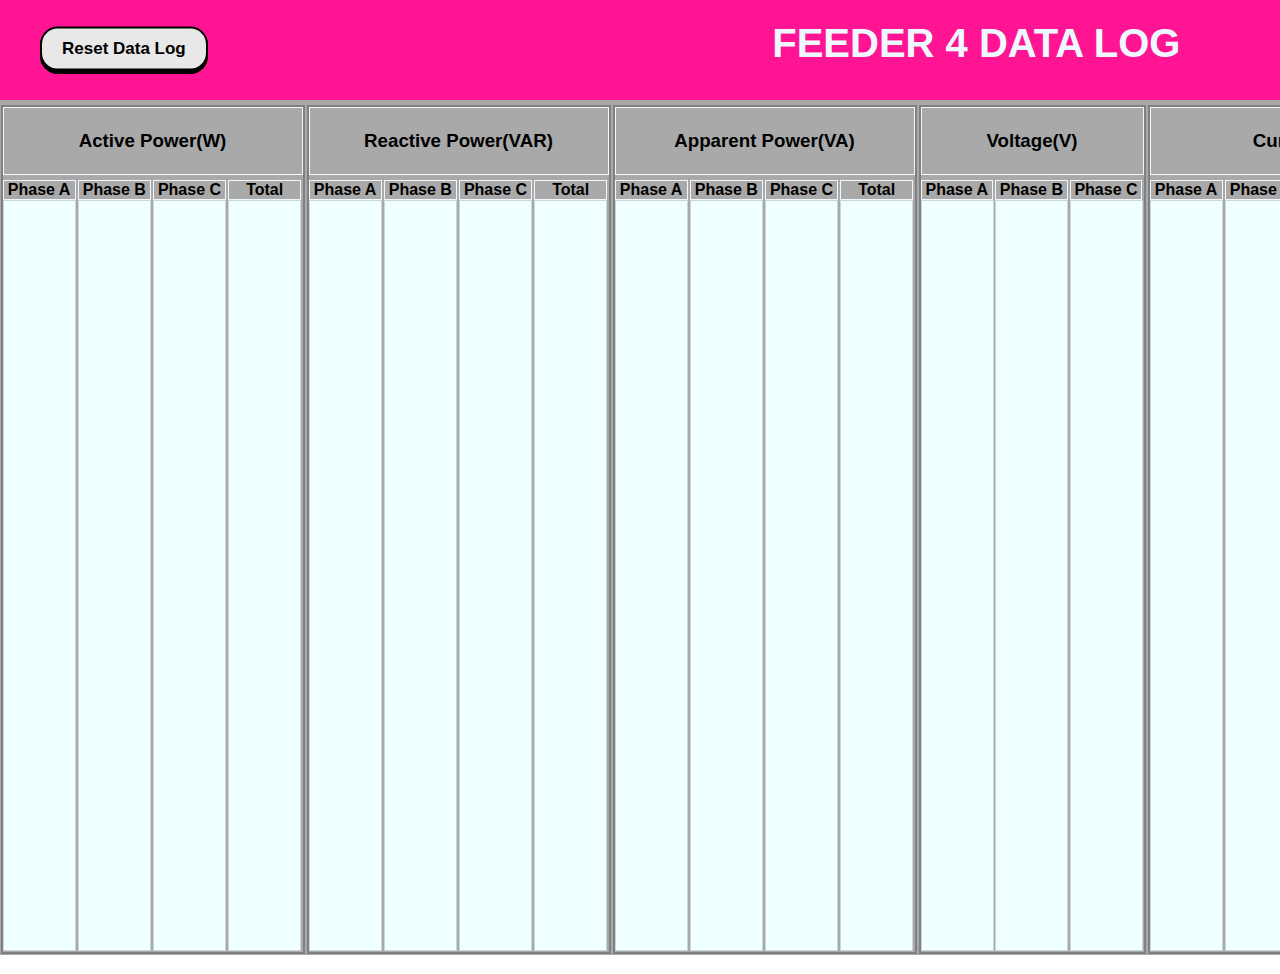
<file: feeder4.html>
<!DOCTYPE html>
<html lang="en">
<head>

    <meta charset="UTF-8">
    <meta name="viewport" content="width=device-width, initial-scale=1.0">
    <title>View Data Log Feeder4</title>
    <link rel="icon" href="IMPROTECHS.jpg">
    <link rel="stylesheet" href="css/viewdata.css">
    <style>
        body{
            overflow: hidden;
        }
        span {
            /* display: inline-block; */
            justify-content: center;
            align-content: center;
            margin: auto;
        }

        button {
            /* Variables */
            --button_radius: 17.5px;
            --button_color: #e8e8e8;
            --button_outline_color: #000000;
            font-size: 17px;
            font-weight: bold;
            margin-top: 30px;
            margin-left: 40px;
            margin-right: 560px;
            /* margin-bottom: -20px ; */
            border: none;
            border-radius: var(--button_radius);
            background: var(--button_outline_color);
            }

            .button_top {
            display: block;
            box-sizing: border-box;
            border: 2px solid var(--button_outline_color);
            border-radius: var(--button_radius);
            padding: 10px 20px;
            background: var(--button_color);
            color: var(--button_outline_color);
            transform: translateY(-0.2em);
            transition: transform 0.1s ease;
            }

            button:hover .button_top {
            /* Pull the button upwards when hovered */
            transform: translateY(-0.33em);
            }

            button:active .button_top {
            /* Push the button downwards when pressed */
            transform: translateY(0);
            }
    </style>

</head>
<body>
    <div class="container">
        <div class="topbar"> 
            <button onclick="resetData()">
                <span class="button_top"> Reset Data Log
                </span>
            </button>      
            <span id="label_title">FEEDER 4 DATA LOG</span>
        </div>

        <div class="midlebar">
            <!-- Active Power -->
            <div class="active_power"><h3>Active Power(W)</h3>
                <div class="phase_A">
                    <h4>Phase A</h4>
                    <textarea id="Textarea_ACT_phase_A"  readonly style="width: 71px; resize: none; height:749px; background-color: azure; overflow: hidden;  text-align: center; color: black;" disabled></textarea>
                </div>
                <div class="phase_B">
                    <h4>Phase B</h4>
                    <textarea id="Textarea_ACT_phase_B"  readonly style="width: 71px; resize: none; height:749px; background-color: azure; overflow: hidden; text-align: center; color: black;" disabled></textarea>
                </div>
                <div class="phase_C">
                    <h4>Phase C</h4>
                    <textarea id="Textarea_ACT_phase_C"  readonly style="width: 71.2px; resize: none; height:749px; background-color: azure; overflow: hidden; text-align: center; color: black;" disabled></textarea>
                </div>
                <div class="total">
                    <h4>Total</h4>
                    <textarea id="Textarea_ACT_Total"  readonly style="width: 71px; resize: none; height:749px; background-color: azure; overflow: hidden; text-align: center; color: black;" disabled></textarea>
                </div>
            </div>

            <!-- Reactive Power -->
            <div class="reactive_power"><h3>Reactive Power(VAR)</h3>
                <div class="phase_A">
                    <h4>Phase A</h4>
                    <textarea id="Textarea_REAC_phase_A" readonly style="width: 71px; resize: none; height:749px; background-color: azure; overflow: hidden; text-align: center; color: black;" disabled></textarea>
                </div>
                <div class="phase_B">
                    <h4>Phase B</h4>
                    <textarea id="Textarea_REAC_phase_B" readonly style="width: 71px; resize: none; height:749px; background-color: azure; overflow: hidden; text-align: center; color: black;" disabled></textarea>
                </div>
                <div class="phase_C">
                    <h4>Phase C</h4>
                    <textarea id="Textarea_REAC_phase_C" readonly style="width: 71.2px; resize: none; height:749px; background-color: azure; overflow: hidden; text-align: center; color: black;" disabled></textarea>
                </div>
                <div class="total">
                    <h4>Total</h4>
                    <textarea id="Textarea_REAC_Total" readonly style="width: 71px; resize: none; height:749px; background-color: azure; overflow: hidden; text-align: center; color: black;" disabled></textarea>
                </div>
            </div>

            <!-- Apparent Power -->
            <div class="apparent_power"><h3>Apparent Power(VA)</h3>
                <div class="phase_A">
                    <h4>Phase A</h4>
                    <textarea id="Textarea_APP_phase_A" readonly style="width: 71px; resize: none; height:749px; background-color: azure; overflow: hidden; text-align: center; color: black;" disabled></textarea>
                </div>
                <div class="phase_B">
                    <h4>Phase B</h4>
                    <textarea id="Textarea_APP_phase_B" readonly style="width: 71px; resize: none; height:749px; background-color: azure; overflow: hidden; text-align: center; color: black;" disabled></textarea>
                </div>
                <div class="phase_C">
                    <h4>Phase C</h4>
                    <textarea id="Textarea_APP_phase_C" readonly style="width: 71.2px; resize: none; height:749px; background-color: azure; overflow: hidden; text-align: center; color: black;" disabled></textarea>
                </div>
                <div class="total">
                    <h4>Total</h4>
                    <textarea id="Textarea_APP_Total" readonly style="width: 71px; resize: none; height:749px; background-color: azure; overflow: hidden; text-align: center; color: black;" disabled></textarea>
                </div>
            </div>

            <!-- Voltage -->
            <div class="voltage"><h3>Voltage(V)</h3>
                <div class="phase_A">
                    <h4>Phase A</h4>
                    <textarea id="Textarea_voltage_phase_A" readonly style="width: 71.4px; resize: none; height:749px; background-color: azure; overflow: hidden; text-align: center; color: black;" disabled></textarea>
                </div>
                <div class="phase_B">
                    <h4>Phase B</h4>
                    <textarea id="Textarea_voltage_phase_B" readonly style="width: 70.6px; resize: none; height:749px; background-color: azure; overflow: hidden; text-align: center; color: black;" disabled></textarea>
                </div>
                <div class="phase_C">
                    <h4>Phase C</h4>
                    <textarea id="Textarea_voltage_phase_C" readonly style="width: 71px; resize: none; height:749px; background-color: azure; overflow: hidden; text-align: center; color: black;" disabled></textarea>
                </div>
            </div>

            <!-- Current -->
            <div class="current"><h3>Current(A)</h3>
                <div class="phase_A">
                    <h4>Phase A</h4>
                    <textarea id="Textarea_current_phase_A" readonly style="width: 71px; resize: none; height:749px; background-color: azure; overflow: hidden; text-align: center; color: black;" disabled></textarea>
                </div>
                <div class="phase_B">
                    <h4>Phase B</h4>
                    <textarea id="Textarea_current_phase_B" readonly style="width: 71px; resize: none; height:749px; background-color: azure; overflow: hidden; text-align: center; color: black;" disabled></textarea>
                </div>
                <div class="phase_C">
                    <h4>Phase C</h4>
                    <textarea id="Textarea_current_phase_C" readonly style="width: 71.2px; resize: none; height:749px; background-color: azure; overflow: hidden; text-align: center; color: black;" disabled></textarea>
                </div>
                <div class="total">
                    <h4>Total</h4>
                    <textarea id="Textarea_current_Total" readonly style="width: 71px; resize: none; height:749px; background-color: azure; overflow: hidden; text-align: center; color: black;" disabled></textarea>
                </div>
            </div>

             <!-- Power Factor -->
             <div class="power_factor"><h3>Power Factor(PF)</h3>
                <div class="phase_A">
                    <h4>Phase A</h4>
                    <textarea id="Textarea_PF_phase_A" readonly style="width: 71.4px; resize: none; height:749px; background-color: azure; overflow: hidden; text-align: center; color: black;" disabled></textarea>
                </div>
                <div class="phase_B">
                    <h4>Phase B</h4>
                    <textarea id="Textarea_PF_phase_B" readonly style="width: 70.6px; resize: none; height:749px; background-color: azure; overflow: hidden; text-align: center; color: black;" disabled></textarea>
                </div>
                <div class="phase_C">
                    <h4>Phase C</h4>
                    <textarea id="Textarea_PF_phase_C" readonly style="width: 71px; resize: none; height:749px; background-color: azure; overflow: hidden; text-align: center; color: black;" disabled></textarea>
                </div>
            </div>

            <!-- Zero Sequence Current -->
            <div class="zero_sequence_current"><h3>Zero Sequence Current(A)</h3>
                <div class="total">
                    <h4>Total</h4>
                    <textarea id="Textarea_ZSC_Total" readonly style="width: 96px; resize: none; height:749px; background-color: azure; overflow: hidden; text-align: center; color: black;" disabled></textarea>
                </div>
            </div>

            <!-- Current Unbalance -->
            <div class="current_unbalance"><h3>Current Unbalance</h3>
                <div class="total">
                    <h4>Total</h4>
                    <textarea id="Textarea_CU_Total" readonly style="width: 96.6px; resize: none; height:749px; background-color: azure; overflow: hidden; text-align: center; color: black;" disabled></textarea>
                </div>
            </div>

            
        </div>
            
        <div class="bottombar">

        </div>
        
    </div>




    <script>



        // Create a new Broadcast Channel with a specific name

        // ---Active Power
        const channel73 = new BroadcastChannel('dataChannel73');
        const channel74 = new BroadcastChannel('dataChannel74');
        const channel75 = new BroadcastChannel('dataChannel75');
        const channel76 = new BroadcastChannel('dataChannel76');

        // ---Reactive Power
        const channel77 = new BroadcastChannel('dataChannel77');
        const channel78 = new BroadcastChannel('dataChannel78');
        const channel79 = new BroadcastChannel('dataChannel79');
        const channel80 = new BroadcastChannel('dataChannel80');

        // ---Apparent Power
        const channel81 = new BroadcastChannel('dataChannel81');
        const channel82 = new BroadcastChannel('dataChannel82');
        const channel83 = new BroadcastChannel('dataChannel83');
        const channel84 = new BroadcastChannel('dataChannel84');

        // ---Voltage
        const channel85 = new BroadcastChannel('dataChannel85');
        const channel86 = new BroadcastChannel('dataChannel86');
        const channel87 = new BroadcastChannel('dataChannel87');

        // ---Current
        const channel88 = new BroadcastChannel('dataChannel88');
        const channel89 = new BroadcastChannel('dataChannel89');
        const channel90 = new BroadcastChannel('dataChannel90');
        const channel91 = new BroadcastChannel('dataChannel91');

        // ---Power Factor
        const channel92 = new BroadcastChannel('dataChannel92');
        const channel93 = new BroadcastChannel('dataChannel93');
        const channel94 = new BroadcastChannel('dataChannel94');

        // ---Zero Sequence Current
        const channel95 = new BroadcastChannel('dataChannel95');

        // ---Current Unbalance
        const channel96 = new BroadcastChannel('dataChannel96');





        // ---Active Power
        const dataDisplay1 = document.getElementById('Textarea_ACT_phase_A');
        let receivedMessages1 = 0;
        // Listen for messages from other browsing contexts
        channel73.onmessage = event => {
            // Display the received data in the textarea
            receivedMessages1++;
            if (receivedMessages1 <= 49) {
                dataDisplay1.value += `${event.data}\n`;
            }
        };
        const dataDisplay2 = document.getElementById('Textarea_ACT_phase_B');
        let receivedMessages2 = 0;
        channel74.onmessage = event => {
            receivedMessages2++;
            if (receivedMessages2 <= 49) {
                dataDisplay2.value += `${event.data}\n`;
            }
        };
        const dataDisplay3 = document.getElementById('Textarea_ACT_phase_C');
        let receivedMessages3 = 0;
        channel75.onmessage = event => {
            receivedMessages3++;
            if (receivedMessages3 <= 49) {
                dataDisplay3.value += `${event.data}\n`;
            }
        };
        const dataDisplay4 = document.getElementById('Textarea_ACT_Total');
        let receivedMessages4 = 0;
        channel76.onmessage = event => {
            receivedMessages4++;
            if (receivedMessages4 <= 49) {
                dataDisplay4.value += `${event.data}\n`;
            }
        };


        // ---Reactive Power
        const dataDisplay5 = document.getElementById('Textarea_REAC_phase_A');
        let receivedMessages5 = 0;
        channel77.onmessage = event => {
            receivedMessages5++;
            if (receivedMessages5 <= 49) {
                dataDisplay5.value += `${event.data}\n`;
            }
        };
        const dataDisplay6 = document.getElementById('Textarea_REAC_phase_B');
        let receivedMessages6 = 0;
        channel78.onmessage = event => {
            receivedMessages6++;
            if (receivedMessages6 <= 49) {
                dataDisplay6.value += `${event.data}\n`;
            }
        };
        const dataDisplay7 = document.getElementById('Textarea_REAC_phase_C');
        let receivedMessages7 = 0;
        channel79.onmessage = event => {
            receivedMessages7++;
            if (receivedMessages7 <= 49) {
                dataDisplay7.value += `${event.data}\n`;
            }
        };
        const dataDisplay8 = document.getElementById('Textarea_REAC_Total');
        let receivedMessages8 = 0;
        channel80.onmessage = event => {
            receivedMessages8++;
            if (receivedMessages8 <= 49) {
                dataDisplay8.value += `${event.data}\n`;
            }
        };


        // ---Apparent Power
        const dataDisplay9 = document.getElementById('Textarea_APP_phase_A');
        let receivedMessages9 = 0;
        channel81.onmessage = event => {
            receivedMessages9++;
            if (receivedMessages9 <= 49) {
                dataDisplay9.value += `${event.data}\n`;
            }
        };
        const dataDisplay10 = document.getElementById('Textarea_APP_phase_B');
        let receivedMessages10 = 0;
        channel82.onmessage = event => {
            receivedMessages10++;
            if (receivedMessages10 <= 49) {
                dataDisplay10.value += `${event.data}\n`;
            }
        };
        const dataDisplay11 = document.getElementById('Textarea_APP_phase_C');
        let receivedMessages11 = 0;
        channel83.onmessage = event => {
            receivedMessages11++;
            if (receivedMessages11 <= 49) {
                dataDisplay11.value += `${event.data}\n`;
            }
        };
        const dataDisplay12 = document.getElementById('Textarea_APP_Total');
        let receivedMessages12 = 0;
        channel84.onmessage = event => {
            receivedMessages12++;
            if (receivedMessages12 <= 49) {
                dataDisplay12.value += `${event.data}\n`;
            }
        };

        
        // ---Voltage
        const dataDisplay13 = document.getElementById('Textarea_voltage_phase_A');
        let receivedMessages13 = 0;
        channel85.onmessage = event => {
            receivedMessages13++;
            if (receivedMessages13 <= 49) {
                dataDisplay13.value += `${event.data}\n`;
            }
        };
        const dataDisplay14 = document.getElementById('Textarea_voltage_phase_B');
        let receivedMessages14 = 0;
        channel86.onmessage = event => {
            receivedMessages14++;
            if (receivedMessages14 <= 49) {
                dataDisplay14.value += `${event.data}\n`;
            }
        };
        const dataDisplay15 = document.getElementById('Textarea_voltage_phase_C');
        let receivedMessages15 = 0;
        channel87.onmessage = event => {
            receivedMessages15++;
            if (receivedMessages15 <= 49) {
                dataDisplay15.value += `${event.data}\n`;
            }
        };


        // ---Current
        const dataDisplay16 = document.getElementById('Textarea_current_phase_A');
        let receivedMessages16 = 0;
        channel88.onmessage = event => {
            receivedMessages16++;
            if (receivedMessages16 <= 49) {
                dataDisplay16.value += `${event.data}\n`;
            }
        };
        const dataDisplay17 = document.getElementById('Textarea_current_phase_B');
        let receivedMessages17 = 0;
        channel89.onmessage = event => {
            receivedMessages17++;
            if (receivedMessages17 <= 49) {
                dataDisplay17.value += `${event.data}\n`;
            }
        };
        const dataDisplay18 = document.getElementById('Textarea_current_phase_C');
        let receivedMessages18 = 0;
        channel90.onmessage = event => {
            receivedMessages18++;
            if (receivedMessages18 <= 49) {
                dataDisplay18.value += `${event.data}\n`;
            }
        };
        const dataDisplay19 = document.getElementById('Textarea_current_Total');
        let receivedMessages19 = 0;
        channel91.onmessage = event => {
            receivedMessages19++;
            if (receivedMessages19 <= 49) {
                dataDisplay19.value += `${event.data}\n`;
            }
        };


        // ---Power Factor
        const dataDisplay20 = document.getElementById('Textarea_PF_phase_A');
        let receivedMessages20 = 0;
        channel92.onmessage = event => {
            receivedMessages20++;
            if (receivedMessages20 <= 49) {
                dataDisplay20.value += `${event.data}\n`;
            }
        };
        const dataDisplay21 = document.getElementById('Textarea_PF_phase_B');
        let receivedMessages21 = 0;
        channel93.onmessage = event => {
            receivedMessages21++;
            if (receivedMessages21 <= 49) {
                dataDisplay21.value += `${event.data}\n`;
            }
        };
        const dataDisplay22 = document.getElementById('Textarea_PF_phase_C');
        let receivedMessages22 = 0;
        channel94.onmessage = event => {
            receivedMessages22++;
            if (receivedMessages22 <= 49) {
                dataDisplay22.value += `${event.data}\n`;
            }
        };


        // ---Zero Sequence Current
        const dataDisplay23 = document.getElementById('Textarea_ZSC_Total');
        let receivedMessages23 = 0;
        channel95.onmessage = event => {
            receivedMessages23++;
            if (receivedMessages23 <= 49) {
                dataDisplay23.value += `${event.data}\n`;
            }
        };


        // ---Current Unbalance
        const dataDisplay24 = document.getElementById('Textarea_CU_Total');
        let receivedMessages24 = 0;
        channel96.onmessage = event => {
            receivedMessages24++;
            if (receivedMessages24 <= 49) {
                dataDisplay24.value += `${event.data}\n`;
            }
        };


        function resetData() {
            // Reset the receiver to allow receiving messages again

            // ---Active Power
            dataDisplay1.value = '';  
            dataDisplay2.value = '';    
            dataDisplay3.value = '';
            dataDisplay4.value = '';

            // ---Reactive Power
            dataDisplay5.value = '';
            dataDisplay6.value = '';
            dataDisplay7.value = '';
            dataDisplay8.value = '';

            // ---Apparent Power
            dataDisplay9.value = '';
            dataDisplay10.value = '';
            dataDisplay11.value = '';
            dataDisplay12.value = '';

            // ---Voltage
            dataDisplay13.value = '';
            dataDisplay14.value = '';
            dataDisplay15.value = '';

            // ---Current
            dataDisplay16.value = '';
            dataDisplay17.value = '';
            dataDisplay18.value = '';
            dataDisplay19.value = '';

            // ---Power Factor
            dataDisplay20.value = '';
            dataDisplay21.value = '';
            dataDisplay22.value = '';

            // ---Zero Sequence Current
            dataDisplay23.value = '';

            // ---Current Unbalance
            dataDisplay24.value = '';
            
            

            // Reset All Line To Position Zero
            // ---Active Power
            receivedMessages1 = 0;
            receivedMessages2 = 0;
            receivedMessages3 = 0;
            receivedMessages4 = 0;

            // ---Reactive Power
            receivedMessages5 = 0;
            receivedMessages6 = 0;
            receivedMessages7 = 0;
            receivedMessages8 = 0;

            // ---Apparent Power
            receivedMessages9 = 0;
            receivedMessages10 = 0;
            receivedMessages11 = 0;
            receivedMessages12 = 0;

            // ---Voltage
            receivedMessages13 = 0;
            receivedMessages14 = 0;
            receivedMessages15 = 0;

            // ---Current
            receivedMessages16 = 0;
            receivedMessages17 = 0;
            receivedMessages18 = 0;
            receivedMessages19 = 0;

            // ---Power Factor
            receivedMessages20 = 0;
            receivedMessages21 = 0;
            receivedMessages22 = 0

            // ---Zero Sequence Current
            receivedMessages23 = 0;

            // ---Current Unbalance
            receivedMessages24 = 0;
        }
 
    </script>
    
</body>
</html>
</file>
<file: css/viewdata.css>
*{
    margin: 0;
    padding: 0;
}

.container{
    height: 955px;
    width: 1894px;                                                                                                                                                                                                                                                                                                                                                                                                                    
    display: block;
    margin: auto;
    font-family: Arial, Helvetica, sans-serif;
    background-color: darkgray;
}

.container .topbar{
    height: 100px;
    width: 100%;
    background-color: deeppink;
}
.container .topbar #label_title{
    font-size: 40px;
    font-weight: bold;
    /* margin: auto; */
    padding-top: 30px;
    text-align: center;
    color: aliceblue;
}

/* Midlebar */
.container .midlebar{
    height: 850px;
    width: 1893px;
    display: inline-flex;
    position: absolute;
    margin: auto;
    margin-top: 5px;
    justify-content: center;
    align-content: center;
    /* background-color: blue; */
}
h3{
    border: 1px solid aliceblue;
    margin-bottom: 5px;
}
h4{
    border: 1px solid aliceblue;
}
.midlebar .active_power{
    height: 845px;
    width: 300px;
    display: block;
    justify-content: center;
    align-content: center;
    text-align: center;
    align-items: center;
    float: left;
    /* margin-left: 4.5px; */
    margin-bottom: 2px;
    border: 2px solid gray;
    /* background-color: greenyellow; */
}
.midlebar .active_power h3{
    padding-top: 22px;
    padding-bottom: 22px;
}
.midlebar .reactive_power{
    height: 845px;
    width: 300px;
    display: block;
    justify-content: center;
    align-content: center;
    text-align: center;
    float: left;
    margin-left: 2px;
    border: 2px solid gray;
    /* background-color:darkgreen; */
}
.midlebar .reactive_power h3{
    padding-top: 22px;
    padding-bottom: 22px;
}
.midlebar .apparent_power{
    height: 845px;
    width: 300px;
    display: block;
    justify-content: center;
    align-content: center;
    text-align: center;
    float: left;
    margin-left: 2px;
    border: 2px solid gray;
    /* background-color: yellow; */
}
.midlebar .apparent_power h3{
    padding-top: 22px;
    padding-bottom: 22px;
}
.midlebar .voltage{
    height: 845px;
    width: 223px;
    display: block;
    justify-content: center;
    align-content: center;
    text-align: center;
    float: left;
    margin-left: 2px;
    border: 2px solid gray;
    /* background-color: aquamarine; */
}
.midlebar .voltage h3{
    padding-top: 22px;
    padding-bottom: 22px;
}
.midlebar .current{
    height: 845px;
    width: 300px;
    display: block;
    justify-content: center;
    align-content: center;
    text-align: center;
    float: left;
    margin-left: 2px;
    margin-right: 2px;
    border: 2px solid gray;
    /* background-color: purple; */
}
.midlebar .current h3{
    padding-top: 22px;
    padding-bottom: 22px;
}
.midlebar .power_factor{
    height: 845px;
    width: 223px;
    display: block;
    justify-content: center;
    align-content: center;
    text-align: center;
    float: left;
    margin-right: 2px;
    border: 2px solid gray;
    /* background-color: orange; */
}
.midlebar .power_factor h3{
    padding-top: 22px;
    padding-bottom: 22px;
}
.midlebar .zero_sequence_current{
    height: 845px;
    width: 100px;
    display: block;
    justify-content: center;
    align-content: center;
    text-align: center;
    float: left;
    margin-right: 2px;
    border: 2px solid gray;
    /* background-color:dodgerblue; */
}
.midlebar .current_unbalance{
    height: 845px;
    width: 100px;
    display: block;
    justify-content: center;
    align-content: center;
    text-align: center;
    float: left;
    border: 2px solid gray;
    /* background-color: gray; */
}
.midlebar .current_unbalance h3{
    padding-top: 11px;
    padding-bottom: 11px;
}




/* ----ACTIVE POWER---- */
.active_power .phase_A{
    height: 794px;
    width: 73.2px;
    float: left;
    margin-right: 1px;
    /* background-color: red; */
}
.active_power .phase_B{
    height: 794px;
    width: 73.2px;
    float: left;
    margin-right: 1px;
    margin-left: 1px;
    /* background-color: silver; */
}
.active_power .phase_C{
    height: 794px;
    width: 73.2px;
    float: left;
    margin-right: 1px;
    margin-left: 1px;
    /* background-color: yellow; */
}
.active_power .total{
    height: 794px;
    width: 73.2px;
    float: left;
    margin-left: 1px;
    /* background-color: palevioletred; */
}
/* ----REACTIVE POWER---- */
.reactive_power .phase_A{
    height: 794px;
    width: 73.2px;
    float: left;
    margin-right: 1px;
    /* background-color: red; */
}
.reactive_power .phase_B{
    height: 794px;
    width: 73.2px;
    float: left;
    margin-right: 1px;
    margin-left: 1px;
    /* background-color: silver; */
}
.reactive_power .phase_C{
    height: 794px;
    width: 73.2px;
    float: left;
    margin-right: 1px;
    margin-left: 1px;
    /* background-color: yellow; */
}
.reactive_power .total{
    height: 794px;
    width: 73.2px;
    float: left;
    margin-left: 1px;
    /* background-color: palevioletred; */
}
/* ----APPARENT POWER---- */
.apparent_power .phase_A{
    height: 794px;
    width: 73.2px;
    float: left;
    margin-right: 1px;
    /* background-color: red; */
}
.apparent_power .phase_B{
    height: 794px;
    width: 73.2px;
    float: left;
    margin-right: 1px;
    margin-left: 1px;
    /* background-color: silver; */
}
.apparent_power .phase_C{
    height: 794px;
    width: 73.2px;
    float: left;
    margin-right: 1px;
    margin-left: 1px;
    /* background-color: yellow; */
}
.apparent_power .total{
    height: 794px;
    width: 73.2px;
    float: left;
    margin-left: 1px;
    /* background-color: palevioletred; */
}
/* ----VOLTAGE---- */
.voltage .phase_A{
    height: 794px;
    width: 72.6px;
    float: left;
    margin-right: 1px;
    /* background-color: red; */
}
.voltage .phase_B{
    height: 794px;
    width: 72.6px;
    float: left;
    margin-right: 1px;
    margin-left: 1px;
    /* background-color: silver; */
}
.voltage .phase_C{
    height: 794px;
    width: 72.6px;
    float: left;
    margin-left: 1px;
    /* background-color: yellow; */
}
/* ----CURRENT---- */
.current .phase_A{
    height: 794px;
    width: 73.2px;
    float: left;
    margin-right: 1px;
    /* background-color: red; */
}
.current .phase_B{
    height: 794px;
    width: 73.2px;
    float: left;
    margin-right: 1px;
    margin-left: 1px;
    /* background-color: silver; */
}
.current .phase_C{
    height: 794px;
    width: 73.2px;
    float: left;
    margin-right: 1px;
    margin-left: 1px;
    /* background-color: yellow; */
}
.current .total{
    height: 794px;
    width: 73.2px;
    float: left;
    margin-left: 1px;
    /* background-color: palevioletred; */
}
/* ----POWER FACTOR---- */
.power_factor .phase_A{
    height: 794px;
    width: 72.6px;
    float: left;
    margin-right: 1px;
    /* background-color: red; */
}
.power_factor .phase_B{
    height: 794px;
    width: 72.6px;
    float: left;
    margin-right: 1.05px;
    margin-left: 1px;
    /* background-color: silver; */
}
.power_factor .phase_C{
    height: 794px;
    width: 72.6px;
    float: left;
    margin-left: 1px;
    /* background-color: yellow; */
}
/* ----ZERO SEQUENCE CURRENT---- */
 .zero_sequence_current .total{
    height: 794px;
    width: 99px;
    /* background-color: palevioletred; */
}
/* ----CURRENT UNBALANCE---- */
.current_unbalance .total{
    height: 794px;
    width: 99px;
    /* background-color: palevioletred; */
}
</file>
